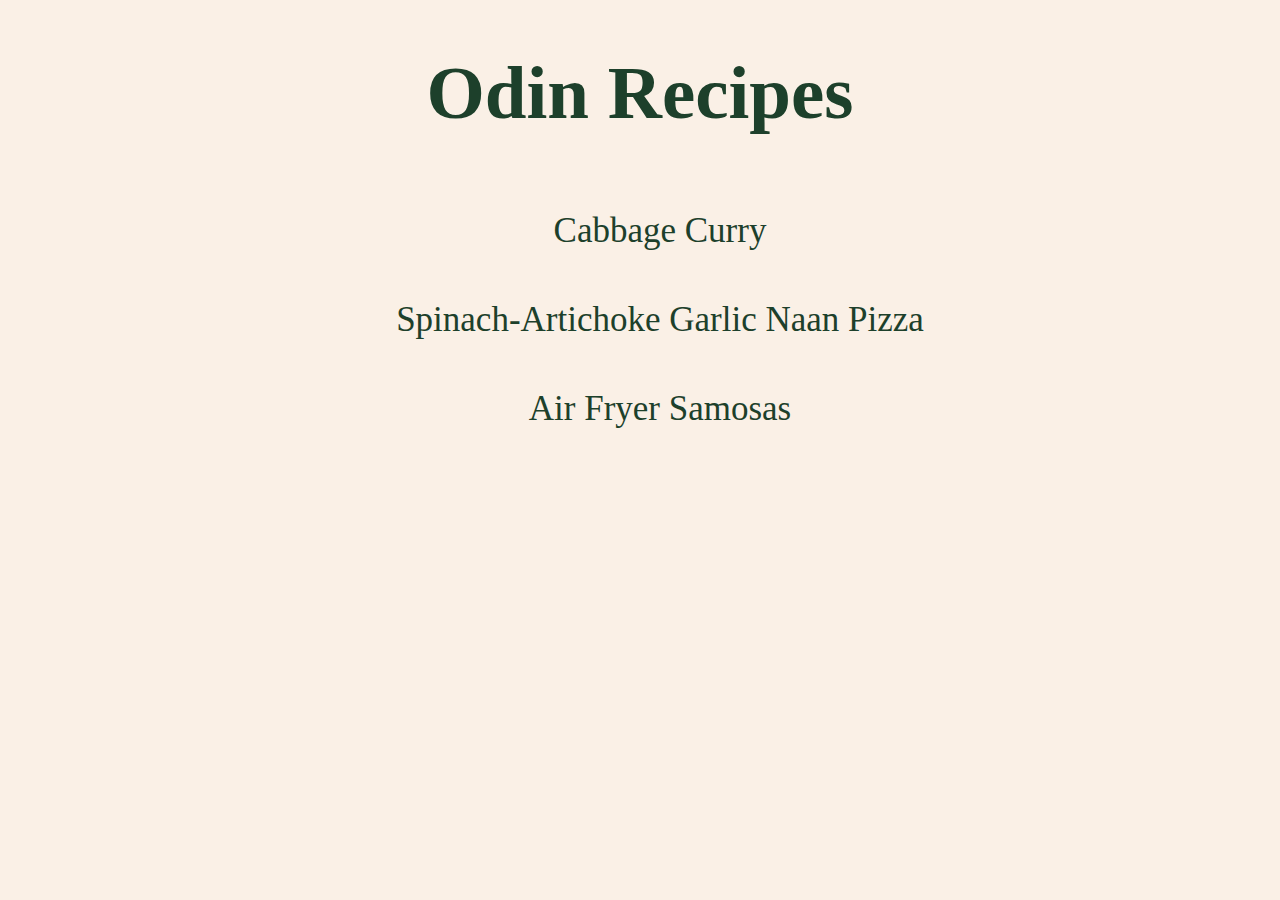
<file: index.html>
<!DOCTYPE html>
<html lang="en">
<head>
    <meta charset="utf-8">
    <title>Odin Recipes</title>
    <link rel="stylesheet" href="style.css">
</head>

<body>
    <h1 class="in-header">Odin Recipes</h1>
    <ul class="bullets">
        <li class="in-link"><a href="recipes/cabbage-curry.html" class="recipe" target="_blank">Cabbage Curry</a></li>
        <li class="in-link"><a href="recipes/naan-pizza.html" class="recipe" target="_blank">Spinach-Artichoke Garlic Naan Pizza</a></li>
        <li class="in-link"><a href="recipes/samosas.html" class="recipe"target="_blank">Air Fryer Samosas</a></li>
    </ul>
</body>

</html>
</file>
<file: style.css>
* {
    background-color: linen;
    font-family: Georgia, 'Times New Roman', Times, serif;
}

/*Index Style*/

.in-header {
    font-size: 75px;
    text-align: Center;
    color: rgb(29, 64, 43);
}
.bullets {
    list-style-type: none;
    font-weight: 500;
    text-align: center;
    font-size: 35px;
}

.in-link {
    padding: 2%;
}
a:link, a:visited {
    text-decoration: none; 
    color:rgb(29, 64, 43);
}
.in-link:hover, .in-link:active {
    text-decoration: underline;
    color: black;
}



/* recipes */

.rep-head {
    font-size: 75px;
    color: rgb(29, 64, 43);
}

.ing {
    font-size: 25px;
}

h2 {
    font-size: 35px;
}
h3 {
    font-size: 30px;
}
p {
    font-size: 25px;
}
.reps {
    padding: 20px;
}
</file>
